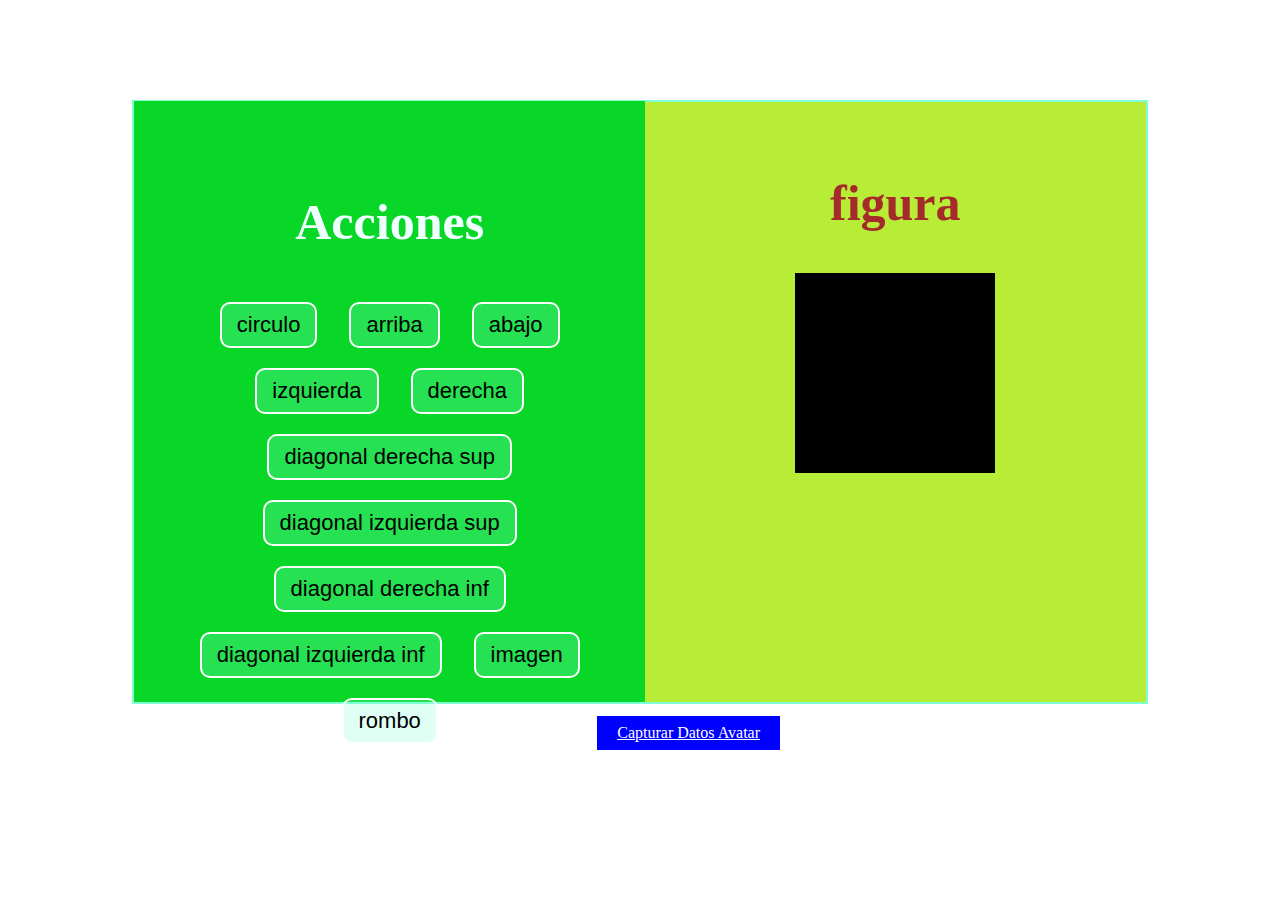
<file: index.html>
<!DOCTYPE html>
<html lang="es">
<head>
    <meta charset="UTF-8">
    <meta http-equiv="X-UA-Compatible" content="IE=edge">
    <meta name="viewport" content="width=device-width, initial-scale=1.0">
    <title>figuras</title>
    <link rel="stylesheet" href="css/style.css">
</head>
<body>
    <div class="fila">
        <div class="cont-btn">
            <H2>Acciones</H2>
            <button onclick="circulo()">circulo</button>
            <button onclick="arriba()">arriba</button>
            <button onclick="abajo()">abajo</button>
            <button onclick="izquierda()">izquierda</button>
            <button onclick="derecha()">derecha</button>
            <button onclick="digsupd()">diagonal derecha sup</button>
            <button onclick="digsupi()">diagonal izquierda sup</button>
            <button onclick="diginfi()">diagonal derecha inf</button>
            <button onclick="diginfd()">diagonal izquierda inf</button>
            <button onclick="imagen()">imagen</button>
            <button onclick="rombo()">rombo</button>
        </div>
        <div class="cont-fig">
            <h2>
               figura 
            </h2>
            <div id="figura"></div>

            </div>
        </div>
    </div>
    <a class="menu" href="datos-avatar.html">Capturar Datos Avatar</a>






    <script src="js/function.js" ></script>
</body>
</html>
</file>
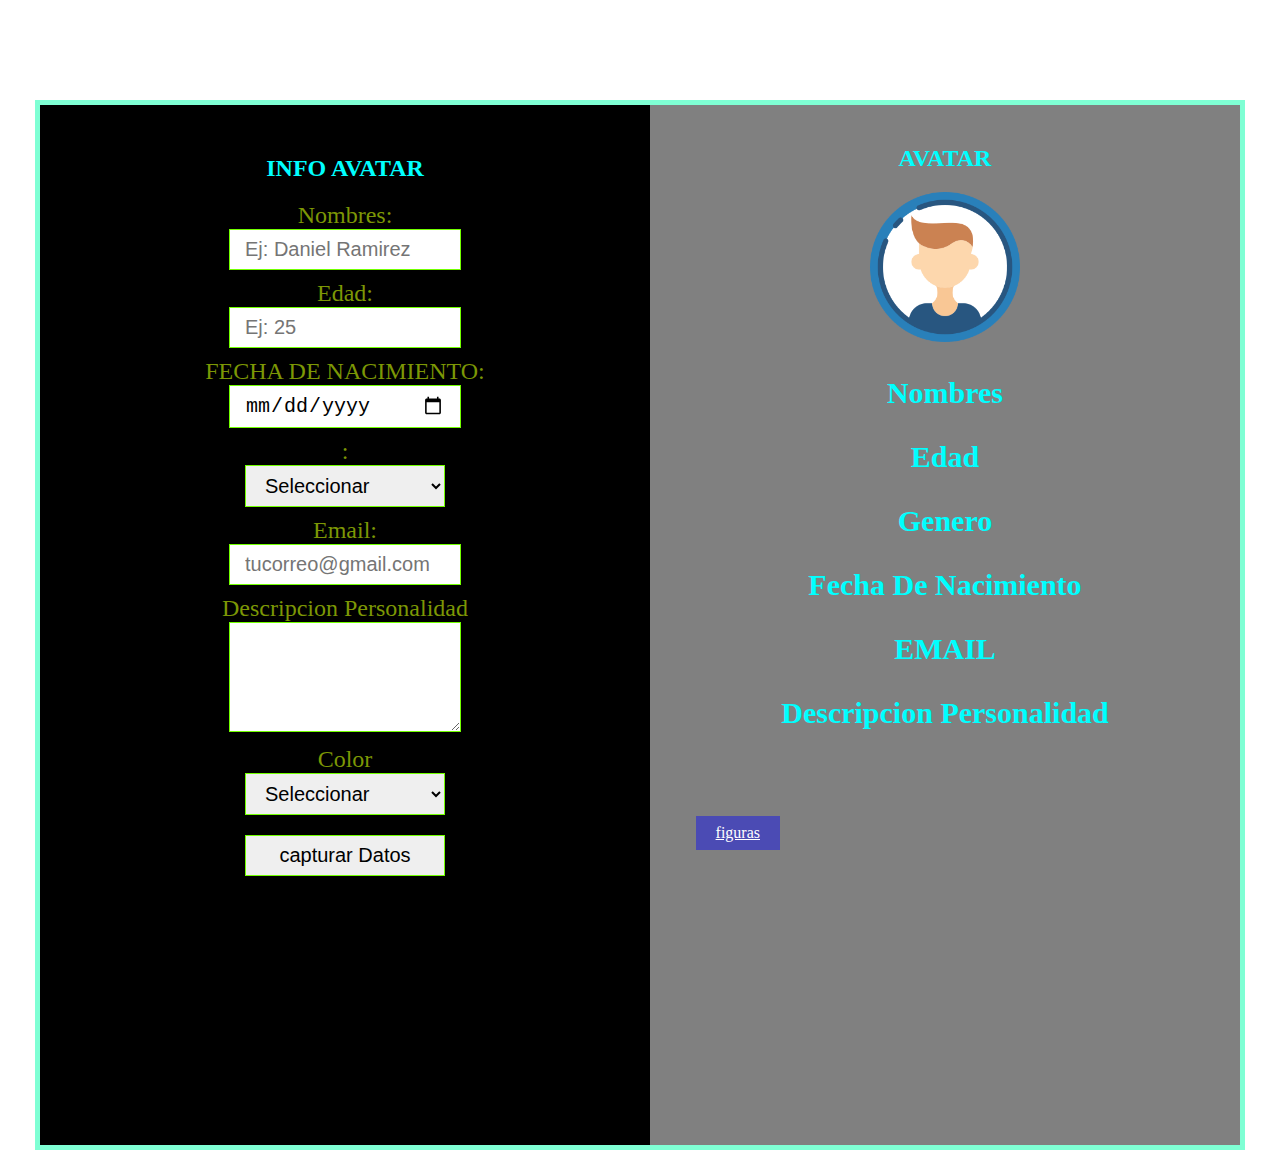
<file: datos-avatar.html>
<!DOCTYPE html>
<html lang="es">
<head>
    <meta charset="UTF-8">
    <meta http-equiv="X-UA-Compatible" content="IE=edge">
    <meta name="viewport" content="width=device-width, initial-scale=1.0">
    <title>capturar datos avartar </title>
    <link rel="stylesheet" href="css/style-avatar.css">
</head>
<body>
    <div class="fila">
        <div id="formulario">
            <h2>INFO AVATAR </h2>
            <form >
                <label for="#">Nombres:</label>
                <input type="text" id="cNOMBRES" placeholder="Ej: Daniel Ramirez">
                <br>
                <label for="#">Edad:</label>
                <input type="number" id="cEDAD" placeholder="Ej: 25">
                <br>
                <label for="#">FECHA DE NACIMIENTO:</label>
                <input type="date" id="cDATE" >
                <br>
                <label for="#">:</label>
                <select name="#" id="cGENERO">
                    <option value="">Seleccionar</option>
                    <option value="Femenino">Femenino</option>
                    <option value="Masculino">Masculino</option>
                    <option value="Otro">Otro</option>
                </select>
                <br>
                <label for="email">Email:</label>
                <input type="email" id="cEMAIL" placeholder="tucorreo@gmail.com">
                <br>
                <label for="#">Descripcion Personalidad  </label>
                
                <textarea name="#" id="cDESCRIPCION" cols="30" rows="4"></textarea>
                <br>
                <label for="#">Color</label>
                <seLect name="#" id="cCOLOR">
                    <option value="">Seleccionar</option>
                    <option value="azul">Azul</option>
                    <option value="verde">Verde</option>
                    <option value="blanco">Blanco </option>
                </SELect>
                <br>
                
            </form>
            <button onclick="capturarDatos()" type="submit">capturar Datos</button>
        </div>
        <!-- <div id="card-avatar".stile determina el estilo .adad indica el tipo de estilo > -->
        <div id="card-avatar">
            <h2>AVATAR</h2>
            <img id="foto" src="img/avatar.jpg" alt="avatar por defecto">
            <p><b>Nombres</b></p>
            <P id="mNOMBRES"></P>
            <p><b>Edad</b></p>
            <P id="mEDAD"></P>
            <p><b>Genero</b></p>
            <P id="mGENERO"></P>
            <p><b>Fecha De Nacimiento</b></p>
            <P id="mDATE"></P>
            <p><b>EMAIL</b></p>
            <P id="mEMAIL"></P>
            <p><b>Descripcion Personalidad</b></p>
            <P id="mDESCRIPCION"></P>
            

        </div>
    </div>  
    <a class="menu" href="index.html">figuras</a>


  <script src="js/function.js"></script>
</body>
</html>
</file>
<file: css/style.css>
.fila{
    width: 80%;
    /* ancho maximo  */
    max-width: 1200px;
    height: 600px;
    /* coolorss mirar colores y colorhunt  */
    border: 2px solid rgb(127, 255, 212);
    margin: 0 auto;
    margin-top: 100px;
    position: relative;
    /* display : flex ajustar columnas */
    display: flex;
    /* justify se encarga de ubicar los elementos por el eje x   */
    /* space evenly mismo espacio a la derecha medio e izquierada ,around margenes de extremos ,between envia a estremos  */
    justify-content: space-evenly;
    /* align-items  se encarga del eje y  */
    /* CSS TRICK */
    align-items: flex-end;
}

.fila .cont-btn{
    width: 45%;
    height: 83.5%;
    background: rgb(8, 215, 39);
    text-align: center;
    padding: 50px 30px;
}

.fila .cont-btn h2{
    color: azure;
    font-size: 50px;
    
}

.fila .cont-btn button{
    padding: 8px 15px;
    font-size: 22px;
    border: 2px solid white;
    margin: 10px 14px;
    transition: .5s;
    background: rgba(127, 255, 212, 0.25);
    border-radius: 10px;
    cursor: pointer;
}



.fila .cont-fig{
    width: 50%;
    height: 95%;
    background: rgb(183, 237, 55);
    text-align: center;
    padding-top: 30px;
}
/* llama a h2 del contenedor figura  */
.fila .cont-fig h2{
    color: brown;
    font-size: 50px;
}
/* se llama a la figura  */
.fila .cont-fig #figura{
    
   width: 200px;
   height: 200px;
   background: black;
   margin: 0 auto;
   transition: 1s;
}
.menu{
    padding: 8px 20px;
    background: blue;
    position: absolute;
    color: white;
    right: 500px;
    bottom: 150px;
}

.fila .cont-fig #figura.circulo{
    border-radius: 50%;
    /* hace rotar la figura  */
    transform: rotate(360deg);
    background: white;
}

.fila .cont-fig #figura.arriba{
    /* translatey mover en eje y */
    transform: translatey(-50px);
    background: yellow;
}

.fila .cont-fig #figura.abajo {
    
    transform: translatey(50px);
    background: blue;
}

.fila .cont-fig #figura.izquierda {
    
    transform: translate(-50px);
    background: brown;
}

.fila .cont-fig #figura.derecha {
    
    transform: translate(50px);
    background: white;
}

.fila .cont-fig #figura.digsupd {
    
    transform: translate(50px,-50px);
    background: red;
}

.fila .cont-fig #figura.digsupi {
    
    transform: translate(-50px,-50px);
    background: papayawhip;
}

.fila .cont-fig #figura.diginfd {
    
    transform: translate(-50px,50px);
    background: purple;
}

.fila .cont-fig #figura.diginfi {
    
    transform: translate(50px,50px);
    background: peru;
}

.fila .cont-fig #figura.rombo {
    
    transform: translatey(50px) rotate(45deg) skew(9deg,9deg);
    background: green;
    
}

.fila .cont-fig #figura.imagen {
    background: url("../img/descarga.jpg");
    background-size: contain;
    width: 400px;
   height: 400px;
   /* background-repeat: no-repeat; */
       
}
</file>
<file: css/style-avatar.css>
.fila{
    width: 80%;
    width: 1200px;
    border: 5px solid rgb(127, 255, 212);
    margin: 0 auto;
    margin-top: 100px;
    position: relative;
    display: flex;

   
}
.fila #formulario{   
    width: 50%;
    padding: 30px;
    text-align: center ;
    background: black;
    color: aqua;
}

.fila #card-avatar{
    width: 50%;
    padding: 20px;
    text-align: center;
    background: grey;
    color: aqua;
    min-height: 1000px;
}

.fila #formulario label{
    display: block;
    font-size: x-large;
    color: rgb(124, 151, 5);
    margin-top: 10px;
}

.fila #formulario input{
    width: 200px;
    padding: 8px 15px;
    border: 1px solid rgb(115, 255, 0);
    font-size: 20px;
}

.fila #formulario select{
    width: 200px;
    padding: 8px 15px;
    border: 1px solid rgb(115, 255, 0);
    font-size: 20px;
}

.fila #formulario textarea{
    width: 200px;
    padding: 8px 15px;
    border: 1px solid rgb(115, 255, 0);
    font-size: 20px;
}

.fila #formulario button{
    width: 200px;
    margin-top: 20px;
    padding: 8px 15px;
    border: 1px solid rgb(115, 255, 0);
    font-size: 20px;
}

.fila #card-avatar img{
    width: 150px;
}

.fila #card-avatar p{
    font-size: 30px;
    
}

.menu{
    padding: 8px 20px;
    background: rgba(0, 0, 255, 0.411);
    position: absolute;
    color: white;
    right: 500px;
    bottom: 50px;
}
</file>
